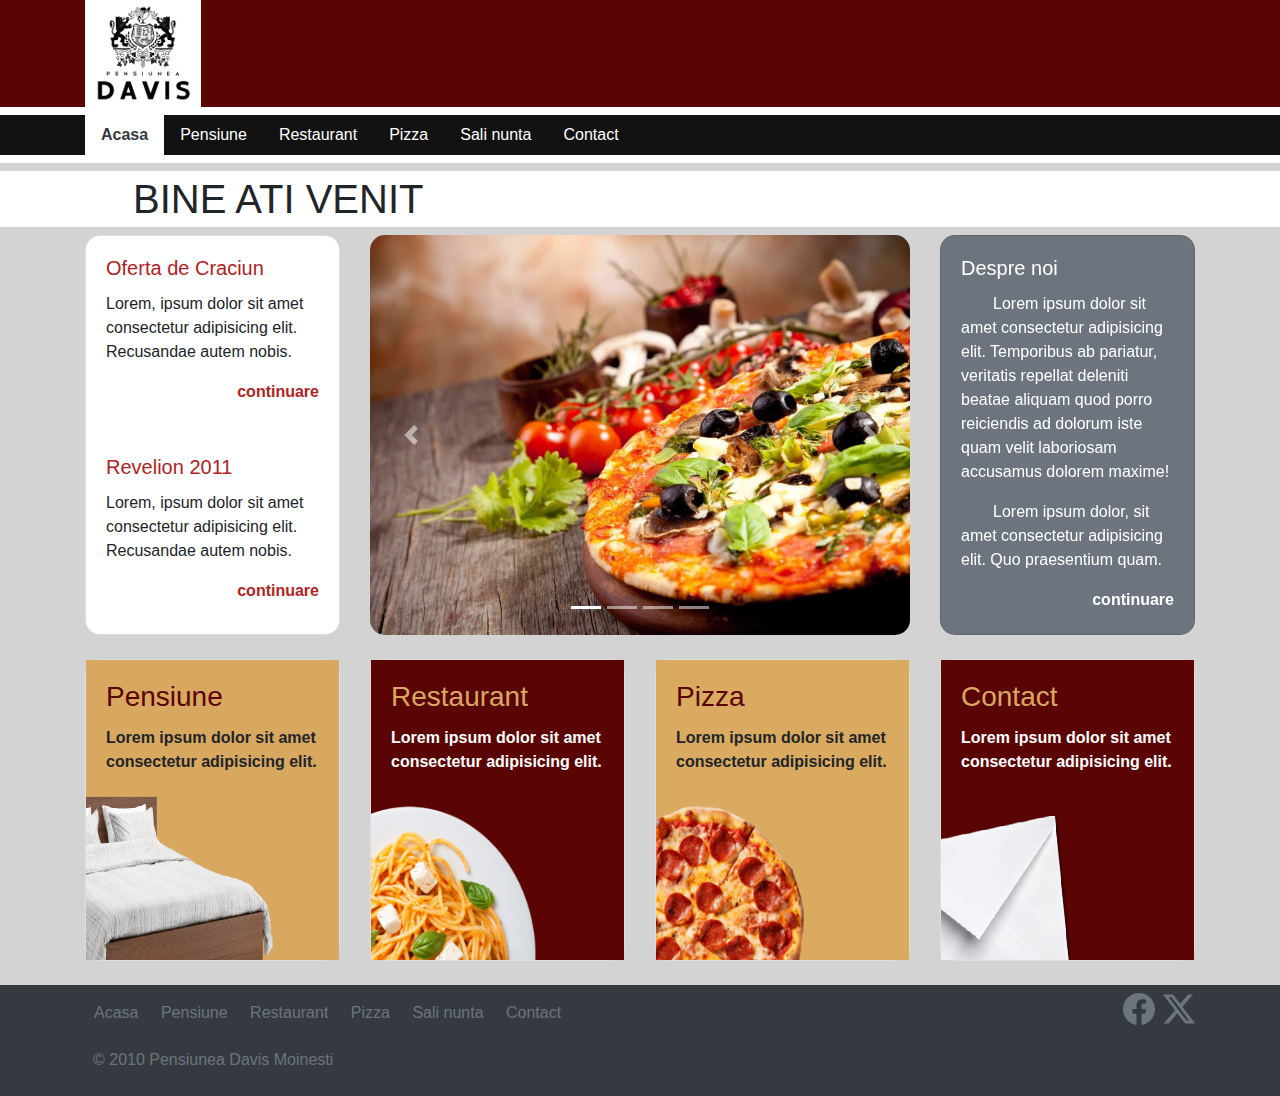
<file: index.html>
<!doctype html>
<html lang="en">
  <head>
    <meta charset="utf-8">
    <meta name="viewport" content="width=device-width, initial-scale=1, shrink-to-fit=no">
    <link rel="stylesheet" href="https://cdn.jsdelivr.net/npm/bootstrap@4.0.0/dist/css/bootstrap.min.css" integrity="sha384-Gn5384xqQ1aoWXA+058RXPxPg6fy4IWvTNh0E263XmFcJlSAwiGgFAW/dAiS6JXm" crossorigin="anonymous">
    <link rel="stylesheet" href="style.css">

    <title>Pensiunea Davis</title>
    <link rel="icon" type="image/png" href="images/pensiuneDavis.png">
  </head>
  <body>
    
    <!--IMG-->
    <div style="background-color: rgb(90, 4, 4);">
        <div class="container">
          <a href="index.html">
            <img src="images/pensiuneDavis.png" alt="Pensiunea Davis" class="img-fluid px-2 py-1 bg-white" style="width: 116px; height: 107px;">
          </a>
        </div>
    </div>
    
    <div class="pt-2 bg-white"></div>

    <!--NAVBAR-->
    <nav class="navbar navbar-expand-md navbar-dark py-0" style="background-color: rgba(0, 0, 0, 0.918);">
        <div class="container">
            <button class="navbar-toggler" type="button" data-toggle="collapse" data-target="#navbarNavAltMarkup" aria-controls="navbarNavAltMarkup" aria-expanded="false" aria-label="Toggle navigation">
            <span class="navbar-toggler-icon"></span>
            </button>
            <div class="collapse navbar-collapse" id="navbarNavAltMarkup">
            <div class="navbar-nav">
                <a class="nav-item nav-link active px-3 text-dark bg-white text-md-custom font-weight-bold" href="index.html">Acasa <span class="sr-only">(current)</span></a>
                <a class="nav-item nav-link text-white px-3" href="pensiune.html">Pensiune</a>
                <a class="nav-item nav-link text-white px-3" href="restaurant.html">Restaurant</a>
                <a class="nav-item nav-link text-white px-3" href="pizza.html">Pizza</a>
                <a class="nav-item nav-link text-white px-3" href="sali-nunta.html">Sali nunta</a>
                <a class="nav-item nav-link text-white px-3" href="contact.html">Contact</a>
            </div>
            </div>
        </div>
    </nav>

    <div class="pb-2 bg-white"></div>

    <div class="py-1"></div>

    <!--WELCOME-->
    <div class="bg-white">
      <div class="container">
        <h1 class="py-1 pl-5 font-weight-light">BINE ATI VENIT</h1>
      </div>
    </div>

    <!--MAIN-->
    <div class="container">

        <div class="row">
            
            <!--LEFT CARD-->
            <div class="col-sm-6 col-lg-3 order-lg-1 order-sm-1 mb-3">
                <div class="card h-100">
                    <div class="card-body">
                        <h5 class="card-title" style="color: firebrick;">Oferta de Craciun</h5>
                        <p class="card-text">Lorem, ipsum dolor sit amet consectetur adipisicing elit. Recusandae autem nobis.</p>
                        <a href="pensiune.html" class="card-link float-right font-weight-bold" style="color: firebrick;">continuare</a>
                    </div>
                    <div class="card-body">
                        <h5 class="card-title" style="color: firebrick;">Revelion 2011</h5>
                        <p class="card-text">Lorem, ipsum dolor sit amet consectetur adipisicing elit. Recusandae autem nobis.</p>
                        <a href="restaurant.html" class="card-link float-right font-weight-bold" style="color: firebrick;">continuare</a>
                    </div>
                </div>
            </div>

            <!--CAROUSEL-->
            <div class="col-sm-12 col-lg-6 order-lg-2 order-sm-3 mb-3">
                <div id="carouselExampleIndicators" class="carousel slide custom-carousel" data-ride="carousel">
                    <ol class="carousel-indicators">
                      <li data-target="#carouselExampleIndicators" data-slide-to="0" class="active"></li>
                      <li data-target="#carouselExampleIndicators" data-slide-to="1"></li>
                      <li data-target="#carouselExampleIndicators" data-slide-to="2"></li>
                      <li data-target="#carouselExampleIndicators" data-slide-to="3"></li>
                    </ol>
                    <div class="carousel-inner">
                      <div class="carousel-item active">
                        <img class="d-block w-100" src="images/galerie-pizza-1024x640.jpg" alt="First slide">
                      </div>
                      <div class="carousel-item">
                        <img class="d-block w-100" src="images/pat.jpg" alt="Second slide">
                      </div>
                      <div class="carousel-item">
                        <img class="d-block w-100" src="images/restaurant.jpg" alt="Third slide">
                      </div>
                      <div class="carousel-item">
                        <img class="d-block w-100" src="images/salon_nunta.jpg" alt="Fourth slide">
                      </div>
                    </div>
                    <a class="carousel-control-prev" href="#carouselExampleIndicators" role="button" data-slide="prev">
                      <span class="carousel-control-prev-icon" aria-hidden="true"></span>
                      <span class="sr-only">Previous</span>
                    </a>
                    <a class="carousel-control-next" href="#carouselExampleIndicators" role="button" data-slide="next">
                      <span class="carousel-control-next-icon" aria-hidden="true"></span>
                      <span class="sr-only">Next</span>
                    </a>
                  </div>
            </div>

            <!--RIGHT CARD-->
            <div class="col-sm-6 col-lg-3 order-lg-3 order-sm-2 mb-3">
                <div class="card bg-secondary h-100">
                    <div class="card-body">
                        <h5 class="card-title text-white">Despre noi</h5>
                        <p class="card-text text-white" style="text-indent: 2em;">Lorem ipsum dolor sit amet consectetur adipisicing elit. Temporibus ab pariatur, veritatis repellat deleniti beatae aliquam quod porro reiciendis ad dolorum iste quam velit laboriosam accusamus dolorem maxime!</p>
                        <p class="card-text text-white" style="text-indent: 2em;">Lorem ipsum dolor, sit amet consectetur adipisicing elit. Quo praesentium quam.</p>
                        <a href="contact.html" class="card-link text-white float-right font-weight-bold">continuare</a>
                    </div>
                </div>
            </div>
        </div>
    </div>

    <div class="py-1"></div>

    <!--MULTIPLE CARDS-->
    <div class="container">
        <div class="row">
            <div class="col-sm-6 col-lg-3 mb-3">
                <div class="card">
                    <img class="card-img rounded-0" src="images/images-cards/bed1.png" alt="" style="height: 300px;">
                        <div class="card-img-overlay">
                            <h3 class="card-title" style="color: rgb(90, 4, 4);">Pensiune</h3>
                            <p class="card-text font-600">Lorem ipsum dolor sit amet consectetur adipisicing elit.</p>
                        </div>
                </div>
            </div>

            <div class="col-sm-6 col-lg-3 mb-3">
                <div class="card">
                    <img class="card-img rounded-0" src="images/images-cards/pasta1.png" alt="" style="height: 300px;">
                        <div class="card-img-overlay">
                            <h3 class="card-title" style="color: rgb(216, 168, 96);">Restaurant</h3>
                            <p class="card-text text-white font-600">Lorem ipsum dolor sit amet consectetur adipisicing elit.</p>
                        </div>
                </div>
            </div>
            
            <div class="col-sm-6 col-lg-3 mb-3">
                <div class="card">
                    <img class="card-img rounded-0" src="images/images-cards/pizza1.png" alt="" style="height: 300px;">
                        <div class="card-img-overlay">
                            <h3 class="card-title" style="color: rgb(90, 4, 4);">Pizza</h3>
                            <p class="card-text font-600">Lorem ipsum dolor sit amet consectetur adipisicing elit.</p>
                        </div>
                </div>
            </div>

            <div class="col-sm-6 col-lg-3 mb-3">
                <div class="card">
                    <img class="card-img rounded-0" src="images/images-cards/envelope1.png" alt="" style="height: 300px;">
                        <div class="card-img-overlay">
                            <h3 class="card-title" style="color: rgb(216, 168, 96);">Contact</h3>
                            <p class="card-text text-white font-600">Lorem ipsum dolor sit amet consectetur adipisicing elit.</p>
                        </div>
                </div>
            </div>
        
        </div>
    </div>
    
    <div class="py-1"></div>

    <!--FOOTER-->
    <div class="bg-dark">
        <div class="container">
            <div class="row align-items-center">
                <div class="col-md-10">
                    <a class="btn btn-link text-secondary px-2" href="index.html" role="button">Acasa</a>
                    <a class="btn btn-link text-secondary px-2" href="pensiune.html" role="button">Pensiune</a>
                    <a class="btn btn-link text-secondary px-2" href="restaurant.html" role="button">Restaurant</a>
                    <a class="btn btn-link text-secondary px-2" href="pizza.html" role="button">Pizza</a>
                    <a class="btn btn-link text-secondary px-2" href="sali-nunta.html" role="button">Sali nunta</a>
                    <a class="btn btn-link text-secondary px-2" href="contact.html" role="button">Contact</a>
                </div>

                <div class="col-md-2 text-md-left text-lg-right">
                    <a href="https://www.facebook.com/PensiuneaDavis/" style="text-decoration: none;" target="_blank">
                        <svg xmlns="http://www.w3.org/2000/svg" width="32" height="32" class="img-fluid text-secondary py-1 m-1" fill="currentColor" class="bi bi-facebook" viewBox="0 0 16 16">
                            <path d="M16 8.049c0-4.446-3.582-8.05-8-8.05C3.58 0-.002 3.603-.002 8.05c0 4.017 2.926 7.347 6.75 7.951v-5.625h-2.03V8.05H6.75V6.275c0-2.017 1.195-3.131 3.022-3.131.876 0 1.791.157 1.791.157v1.98h-1.009c-.993 0-1.303.621-1.303 1.258v1.51h2.218l-.354 2.326H9.25V16c3.824-.604 6.75-3.934 6.75-7.951"/>
                        </svg>
                    </a>
                    <a href="https://twitter.com/" target="_blank">
                        <svg xmlns="http://www.w3.org/2000/svg" width="32" height="32" class="img-fluid text-secondary py-1 my-1" fill="currentColor" class="bi bi-twitter-x" viewBox="0 0 16 16">
                            <path d="M12.6.75h2.454l-5.36 6.142L16 15.25h-4.937l-3.867-5.07-4.425 5.07H.316l5.733-6.57L0 .75h5.063l3.495 4.633L12.601.75Zm-.86 13.028h1.36L4.323 2.145H2.865z"/>
                        </svg>
                    </a>
                </div>
            </div>

            <div class="row">
                <div class="col-12">
                    <p class="text-secondary p-2">&copy; 2010 Pensiunea Davis Moinesti</p>
                </div>
            </div>
        </div>
    </div>
            
    
    <script src="https://code.jquery.com/jquery-3.2.1.slim.min.js" integrity="sha384-KJ3o2DKtIkvYIK3UENzmM7KCkRr/rE9/Qpg6aAZGJwFDMVNA/GpGFF93hXpG5KkN" crossorigin="anonymous"></script>
    <script src="https://cdn.jsdelivr.net/npm/popper.js@1.12.9/dist/umd/popper.min.js" integrity="sha384-ApNbgh9B+Y1QKtv3Rn7W3mgPxhU9K/ScQsAP7hUibX39j7fakFPskvXusvfa0b4Q" crossorigin="anonymous"></script>
    <script src="https://cdn.jsdelivr.net/npm/bootstrap@4.0.0/dist/js/bootstrap.min.js" integrity="sha384-JZR6Spejh4U02d8jOt6vLEHfe/JQGiRRSQQxSfFWpi1MquVdAyjUar5+76PVCmYl" crossorigin="anonymous"></script>
  </body>
</html>
</file>
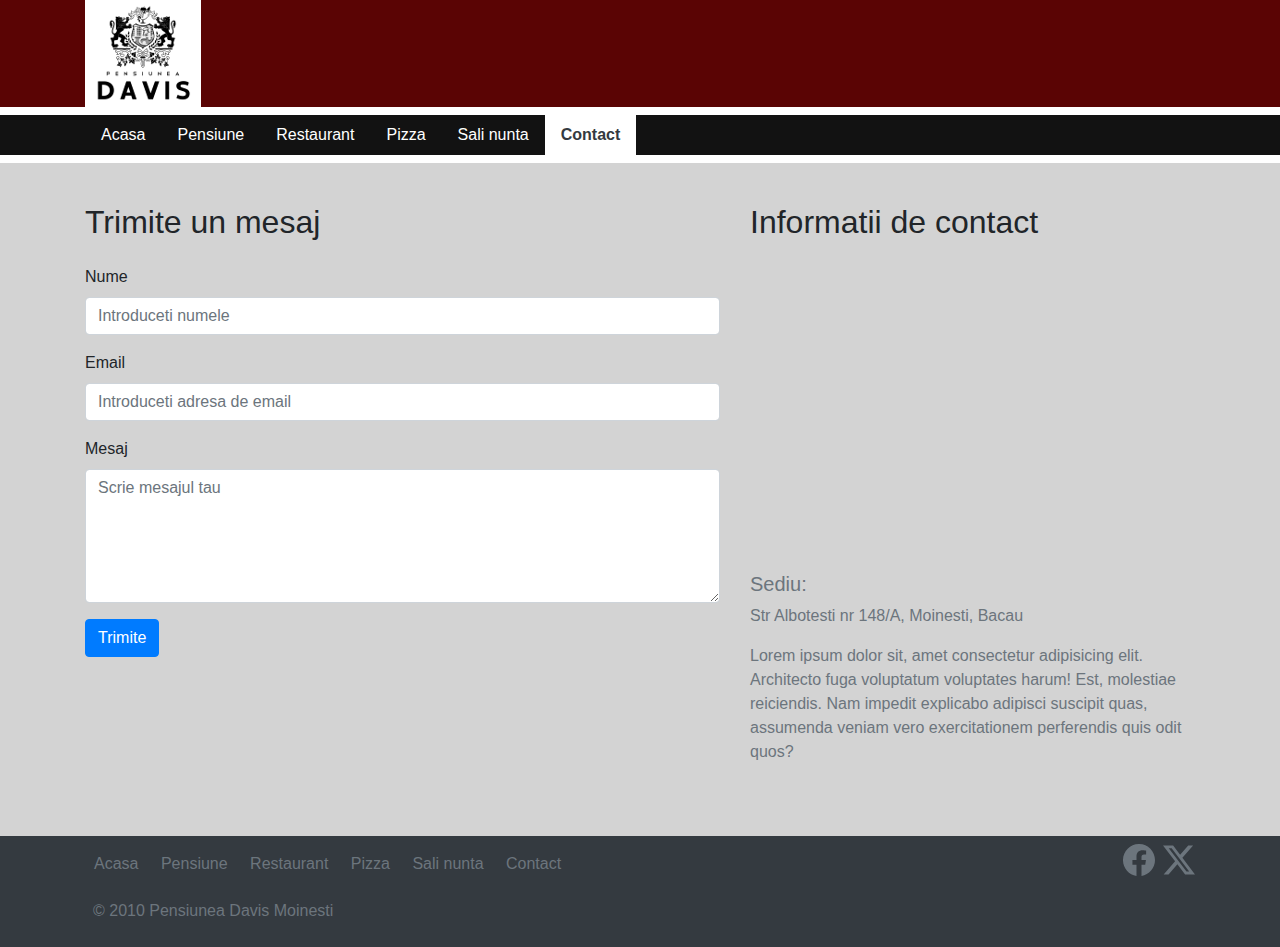
<file: contact.html>
<!doctype html>
<html lang="en">
  <head>
    <meta charset="utf-8">
    <meta name="viewport" content="width=device-width, initial-scale=1, shrink-to-fit=no">
    <link rel="stylesheet" href="https://cdn.jsdelivr.net/npm/bootstrap@4.0.0/dist/css/bootstrap.min.css" integrity="sha384-Gn5384xqQ1aoWXA+058RXPxPg6fy4IWvTNh0E263XmFcJlSAwiGgFAW/dAiS6JXm" crossorigin="anonymous">
    <link rel="stylesheet" href="style.css">

    <title>Pensiunea Davis</title>
    <link rel="icon" type="image/png" href="images/pensiuneDavis.png">
  </head>
  <body>
    
    <!--IMG-->
    <div style="background-color: rgb(90, 4, 4);">
        <div class="container">
          <a href="index.html">
            <img src="images/pensiuneDavis.png" alt="Pensiunea Davis" class="img-fluid px-2 py-1 bg-white" style="width: 116px; height: 107px;">
          </a>
        </div>
    </div>
    
   <div class="pt-2 bg-white"></div>

    <!--NAVBAR-->
    <nav class="navbar navbar-expand-md navbar-dark py-0" style="background-color: rgba(0, 0, 0, 0.918);">
        <div class="container">
            <button class="navbar-toggler" type="button" data-toggle="collapse" data-target="#navbarNavAltMarkup" aria-controls="navbarNavAltMarkup" aria-expanded="false" aria-label="Toggle navigation">
            <span class="navbar-toggler-icon"></span>
            </button>
            <div class="collapse navbar-collapse" id="navbarNavAltMarkup">
            <div class="navbar-nav">
                <a class="nav-item nav-link text-white px-3" href="index.html">Acasa</a>
                <a class="nav-item nav-link text-white px-3" href="pensiune.html">Pensiune</a>
                <a class="nav-item nav-link text-white px-3" href="restaurant.html">Restaurant</a>
                <a class="nav-item nav-link text-white px-3" href="pizza.html">Pizza</a>
                <a class="nav-item nav-link text-white px-3" href="sali-nunta.html">Sali nunta</a>
                <a class="nav-item nav-link active px-3 text-dark bg-white text-md-custom font-weight-bold" href="contact.html">Contact <span class="sr-only">(current)</span></a>
            </div>
            </div>
        </div>
    </nav>

    <div class="pb-2 bg-white"></div>

    <div class="py-2"></div>

    <div class="container">
        <div class="row">

            <div class="col-lg-7">
                <h2 class="my-4">Trimite un mesaj</h2>
                <form>
                    <div class="form-group">
                        <label for="name">Nume</label>
                        <input type="text" class="form-control" id="name" placeholder="Introduceti numele">
                    </div>

                    <div class="form-group">
                        <label for="email">Email</label>
                        <input type="email" class="form-control" id="email" placeholder="Introduceti adresa de email">
                    </div>

                    <div class="form-group">
                        <label for="message">Mesaj</label>
                        <textarea class="form-control" id="message" rows="5" placeholder="Scrie mesajul tau"></textarea>
                    </div>
                    <button type="submit" class="btn btn-primary">Trimite</button>
                </form>
            </div>

            <div class="col-lg-5">
                <h2 class="my-4">Informatii de contact</h2>
                <div class="wpb_map_wraper">
                    <iframe src="https://www.google.com/maps/embed?pb=!1m14!1m8!1m3!1d2747.1819748472753!2d26.505327!3d46.484709!3m2!1i1024!2i768!4f13.1!3m3!1m2!1s0x40b53e667920c431%3A0x6b7ba7dcfb754c56!2sDavis%20Guest%20House%20and%20Pizzeria!5e0!3m2!1sen!2sus!4v1744846976729!5m2!1sen!2sus" 
                    width="100%" height="300" style="border:0;" allowfullscreen="" loading="lazy" referrerpolicy="no-referrer-when-downgrade"></iframe>
                </div>
              
                <h5 class="text-secondary">Sediu:</h5>
                    <p class="text-secondary">
                        Str Albotesti nr 148/A, Moinesti, Bacau
                    </p>
                <p class="text-secondary">
                    Lorem ipsum dolor sit, amet consectetur adipisicing elit. Architecto fuga voluptatum 
                    voluptates harum! Est, molestiae reiciendis. Nam impedit explicabo adipisci suscipit quas, 
                    assumenda veniam vero exercitationem perferendis quis odit quos?
                </p>
            </div>

        </div>
    </div>
    
    <div class="pt-2 pb-5"></div>
    
    <!--FOOTER-->
    <div class="bg-dark">
        <div class="container">
            <div class="row align-items-center">
                <div class="col-md-10">
                    <a class="btn btn-link text-secondary px-2" href="index.html" role="button">Acasa</a>
                    <a class="btn btn-link text-secondary px-2" href="pensiune.html" role="button">Pensiune</a>
                    <a class="btn btn-link text-secondary px-2" href="restaurant.html" role="button">Restaurant</a>
                    <a class="btn btn-link text-secondary px-2" href="pizza.html" role="button">Pizza</a>
                    <a class="btn btn-link text-secondary px-2" href="sali-nunta.html" role="button">Sali nunta</a>
                    <a class="btn btn-link text-secondary px-2" href="contact.html" role="button">Contact</a>
                </div>

                <div class="col-md-2 text-md-left text-lg-right">
                    <a href="https://www.facebook.com/PensiuneaDavis/" style="text-decoration: none;" target="_blank">
                        <svg xmlns="http://www.w3.org/2000/svg" width="32" height="32" class="img-fluid text-secondary py-1 m-1" fill="currentColor" class="bi bi-facebook" viewBox="0 0 16 16">
                            <path d="M16 8.049c0-4.446-3.582-8.05-8-8.05C3.58 0-.002 3.603-.002 8.05c0 4.017 2.926 7.347 6.75 7.951v-5.625h-2.03V8.05H6.75V6.275c0-2.017 1.195-3.131 3.022-3.131.876 0 1.791.157 1.791.157v1.98h-1.009c-.993 0-1.303.621-1.303 1.258v1.51h2.218l-.354 2.326H9.25V16c3.824-.604 6.75-3.934 6.75-7.951"/>
                        </svg>
                    </a>
                    <a href="https://twitter.com/" target="_blank">
                        <svg xmlns="http://www.w3.org/2000/svg" width="32" height="32" class="img-fluid text-secondary py-1 my-1" fill="currentColor" class="bi bi-twitter-x" viewBox="0 0 16 16">
                            <path d="M12.6.75h2.454l-5.36 6.142L16 15.25h-4.937l-3.867-5.07-4.425 5.07H.316l5.733-6.57L0 .75h5.063l3.495 4.633L12.601.75Zm-.86 13.028h1.36L4.323 2.145H2.865z"/>
                        </svg>
                    </a>
                </div>
            </div>

            <div class="row">
                <div class="col-12">
                    <p class="text-secondary p-2">&copy; 2010 Pensiunea Davis Moinesti</p>
                </div>
            </div>
        </div>
    </div>
            
    
    <script src="https://code.jquery.com/jquery-3.2.1.slim.min.js" integrity="sha384-KJ3o2DKtIkvYIK3UENzmM7KCkRr/rE9/Qpg6aAZGJwFDMVNA/GpGFF93hXpG5KkN" crossorigin="anonymous"></script>
    <script src="https://cdn.jsdelivr.net/npm/popper.js@1.12.9/dist/umd/popper.min.js" integrity="sha384-ApNbgh9B+Y1QKtv3Rn7W3mgPxhU9K/ScQsAP7hUibX39j7fakFPskvXusvfa0b4Q" crossorigin="anonymous"></script>
    <script src="https://cdn.jsdelivr.net/npm/bootstrap@4.0.0/dist/js/bootstrap.min.js" integrity="sha384-JZR6Spejh4U02d8jOt6vLEHfe/JQGiRRSQQxSfFWpi1MquVdAyjUar5+76PVCmYl" crossorigin="anonymous"></script>
    <script src="script.js" defer></script>
  </body>
</html>
</file>
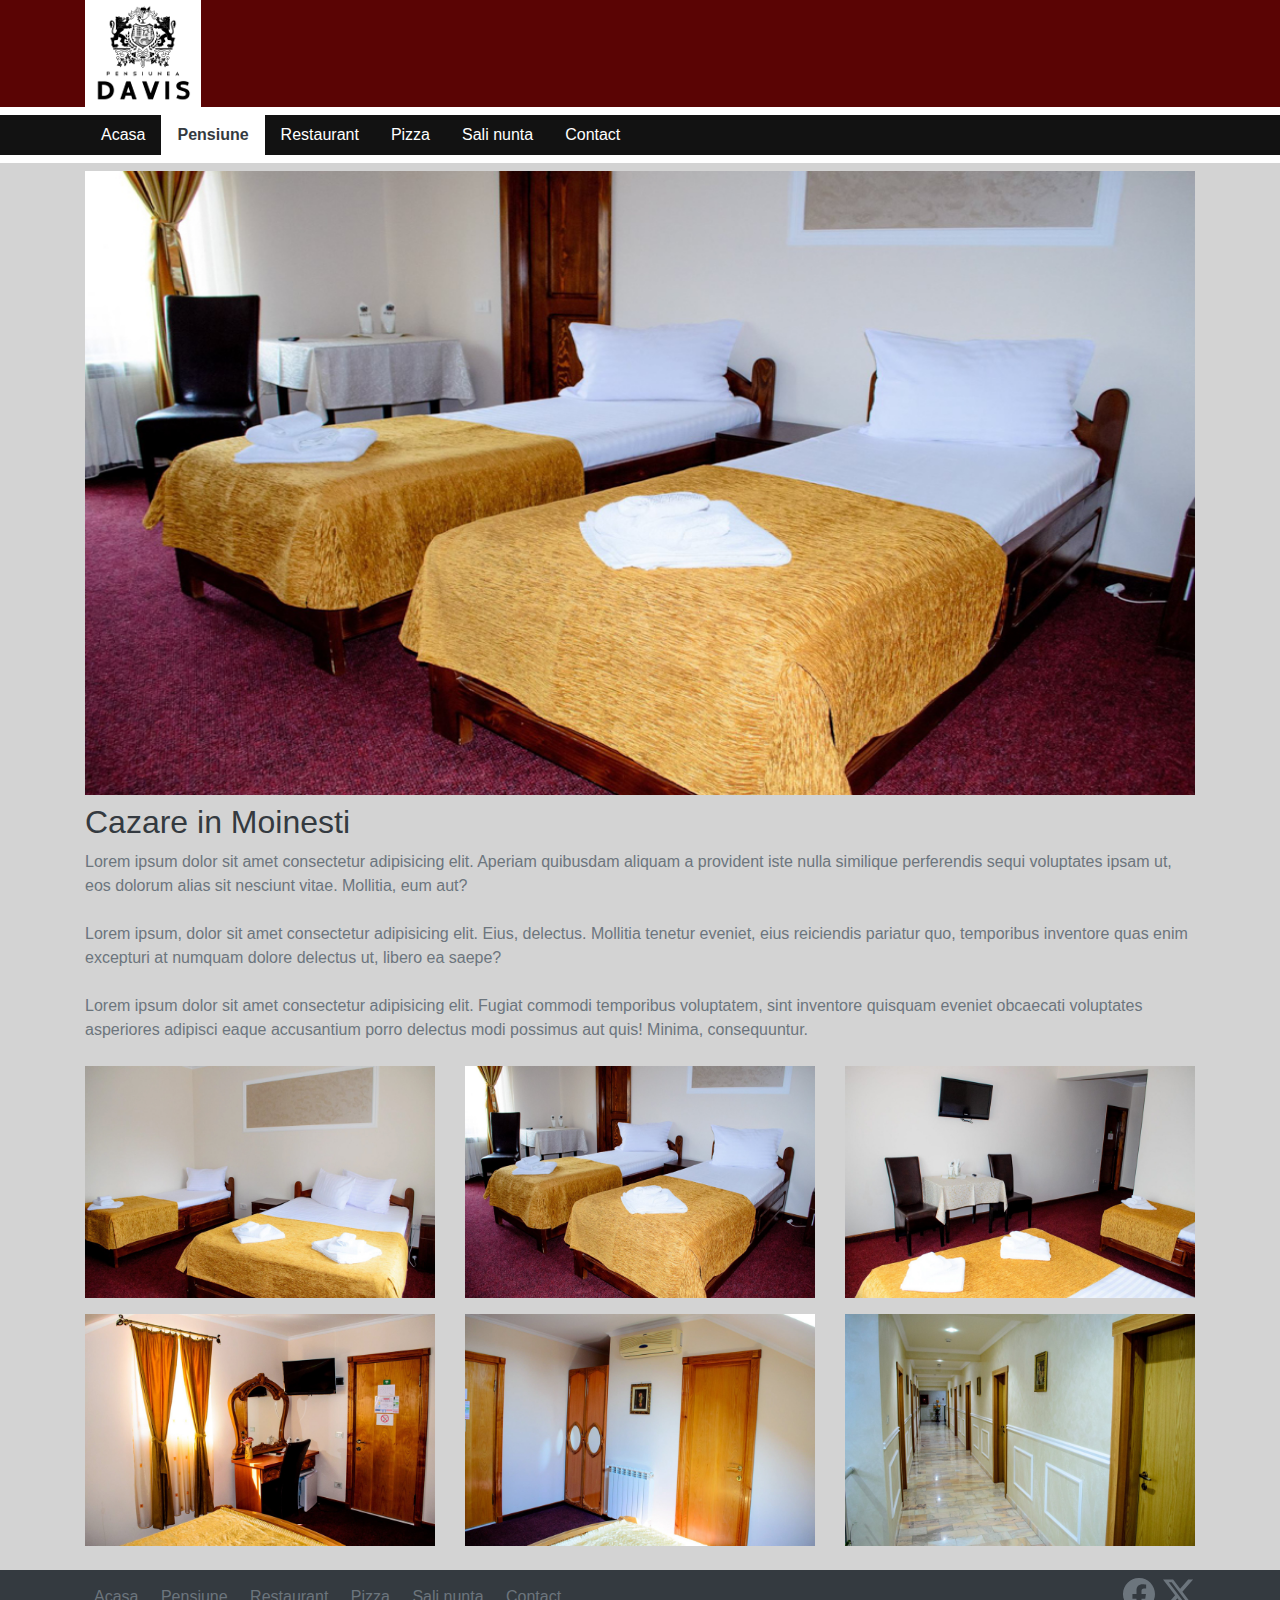
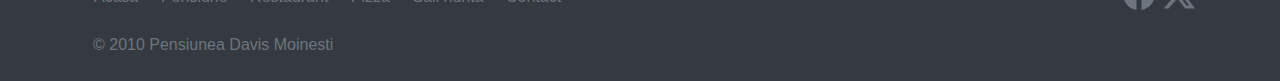
<file: pensiune.html>
<!doctype html>
<html lang="en">
  <head>
    <meta charset="utf-8">
    <meta name="viewport" content="width=device-width, initial-scale=1, shrink-to-fit=no">
    <link rel="stylesheet" href="https://cdn.jsdelivr.net/npm/bootstrap@4.0.0/dist/css/bootstrap.min.css" integrity="sha384-Gn5384xqQ1aoWXA+058RXPxPg6fy4IWvTNh0E263XmFcJlSAwiGgFAW/dAiS6JXm" crossorigin="anonymous">
    <link rel="stylesheet" href="style.css">

    <title>Pensiunea Davis</title>
    <link rel="icon" type="image/png" href="images/pensiuneDavis.png">
  </head>
  <body>
    
    <!--IMG-->
    <div style="background-color: rgb(90, 4, 4);">
        <div class="container">
          <a href="index.html">
            <img src="images/pensiuneDavis.png" alt="Pensiunea Davis" class="img-fluid px-2 py-1 bg-white" style="width: 116px; height: 107px;">
          </a>
        </div>
    </div>
    
    <div class="pt-2 bg-white"></div>

    <!--NAVBAR-->
    <nav class="navbar navbar-expand-md navbar-dark py-0" style="background-color: rgba(0, 0, 0, 0.918);">
        <div class="container">
            <button class="navbar-toggler" type="button" data-toggle="collapse" data-target="#navbarNavAltMarkup" aria-controls="navbarNavAltMarkup" aria-expanded="false" aria-label="Toggle navigation">
            <span class="navbar-toggler-icon"></span>
            </button>
            <div class="collapse navbar-collapse" id="navbarNavAltMarkup">
            <div class="navbar-nav">
                <a class="nav-item nav-link text-white px-3" href="index.html">Acasa</a>
                <a class="nav-item nav-link active px-3 text-dark bg-white text-md-custom font-weight-bold" href="pensiune.html">Pensiune <span class="sr-only">(current)</span></a>
                <a class="nav-item nav-link text-white px-3" href="restaurant.html">Restaurant</a>
                <a class="nav-item nav-link text-white px-3" href="pizza.html">Pizza</a>
                <a class="nav-item nav-link text-white px-3" href="sali-nunta.html">Sali nunta</a>
                <a class="nav-item nav-link text-white px-3" href="contact.html">Contact</a>
            </div>
            </div>
        </div>
    </nav>

    <div class="pb-2 bg-white"></div>

    <div class="py-1"></div>

    <!--MAIN-->
    <div class="container">
        <div class="embed-responsive embed-responsive-16by9">
            <img src="images/pat.jpg" alt="" class="img-fluid w-100 embed-responsive-item">
        </div>

        <h2 class="text-dark mt-2">Cazare in Moinesti</h2>
          <p class="text-secondary mb-4">Lorem ipsum dolor sit amet consectetur adipisicing elit. 
            Aperiam quibusdam aliquam a provident iste nulla similique perferendis sequi voluptates 
            ipsam ut, eos dolorum alias sit nesciunt vitae. Mollitia, eum aut?<br><br>

            Lorem ipsum, dolor sit amet consectetur adipisicing elit. Eius, delectus. Mollitia tenetur 
            eveniet, eius reiciendis pariatur quo, temporibus inventore quas enim excepturi at numquam 
            dolore delectus ut, libero ea saepe?<br><br>

            Lorem ipsum dolor sit amet consectetur adipisicing elit. Fugiat commodi temporibus voluptatem,
             sint inventore quisquam eveniet obcaecati voluptates asperiores adipisci eaque accusantium 
             porro delectus modi possimus aut quis! Minima, consequuntur.
          </p>
    </div>
    
    <!--GALERIE-->
    <div class="container">
        <div class="row">
            <div class="col-sm-6 col-lg-4 mb-3">
                <a href="#" class="image-link" data-toggle="modal" data-target="#imageModal" data-slide-to="0">
                    <img src="images-pensiune/img1.jpg" alt="Imagine 1" class="img-fluid">
                </a>
            </div>
            <div class="col-sm-6 col-lg-4 mb-3">
                <a href="#" class="image-link" data-toggle="modal" data-target="#imageModal" data-slide-to="1">
                    <img src="images-pensiune/img2.jpg" alt="Imagine 2" class="img-fluid">
                </a>
            </div>
            <div class="col-sm-6 col-lg-4 mb-3">
                <a href="#" class="image-link" data-toggle="modal" data-target="#imageModal" data-slide-to="2">
                    <img src="images-pensiune/img3.jpg" alt="Imagine 3" class="img-fluid">
                </a>
            </div>
            <div class="col-sm-6 col-lg-4 mb-3">
                <a href="#" class="image-link" data-toggle="modal" data-target="#imageModal" data-slide-to="3">
                    <img src="images-pensiune/img4.jpg" alt="Imagine 4" class="img-fluid">
                </a>
            </div>
            <div class="col-sm-6 col-lg-4 mb-3">
                <a href="#" class="image-link" data-toggle="modal" data-target="#imageModal" data-slide-to="4">
                    <img src="images-pensiune/img5.jpg" alt="Imagine 5" class="img-fluid">
                </a>
            </div>
            <div class="col-sm-6 col-lg-4 mb-3">
                <a href="#" class="image-link" data-toggle="modal" data-target="#imageModal" data-slide-to="5">
                    <img src="images-pensiune/img6.jpg" alt="Imagine 6" class="img-fluid">
                </a>
            </div>
        </div>
    </div>

    <div class="modal fade" id="imageModal" tabindex="-1" role="dialog" aria-labelledby="imageModalLabel" aria-hidden="true">
        <div class="modal-dialog modal-lg" role="document">
            <div class="modal-content">
            <div class="modal-header">
                <h5 class="modal-title" id="imageModalLabel">Galerie Pensiune</h5>
                    <button type="button" class="close" data-dismiss="modal" aria-label="Close">
                        <span aria-hidden="true">&times;</span>
                    </button>
            </div>
            <div class="modal-body">
                <div id="carouselExample" class="carousel slide" data-ride="carousel">
                    <div class="carousel-inner">
                        <div class="carousel-item active">
                            <img src="images-pensiune/img1.jpg" class="d-block w-100" alt="Imagine 1">
                        </div>
                        <div class="carousel-item">
                            <img src="images-pensiune/img2.jpg" class="d-block w-100" alt="Imagine 2">
                        </div>
                        <div class="carousel-item">
                            <img src="images-pensiune/img3.jpg" class="d-block w-100" alt="Imagine 3">
                        </div>
                        <div class="carousel-item">
                            <img src="images-pensiune/img4.jpg" class="d-block w-100" alt="Imagine 4">
                        </div>
                        <div class="carousel-item">
                            <img src="images-pensiune/img5.jpg" class="d-block w-100" alt="Imagine 5">
                        </div>
                        <div class="carousel-item">
                            <img src="images-pensiune/img6.jpg" class="d-block w-100" alt="Imagine 6">
                        </div>
                    </div>

                    <a class="carousel-control-prev" href="#carouselExample" role="button" data-slide="prev">
                        <span class="carousel-control-prev-icon" aria-hidden="true"></span>
                        <span class="sr-only">Previous</span>
                    </a>
                    <a class="carousel-control-next" href="#carouselExample" role="button" data-slide="next">
                        <span class="carousel-control-next-icon" aria-hidden="true"></span>
                        <span class="sr-only">Next</span>
                    </a>
                </div>
            </div>
            </div>
        </div>
    </div>

    <div class="py-1"></div>

    <!--FOOTER-->
    <div class="bg-dark">
        <div class="container">
            <div class="row align-items-center">
                <div class="col-md-10">
                    <a class="btn btn-link text-secondary px-2" href="index.html" role="button">Acasa</a>
                    <a class="btn btn-link text-secondary px-2" href="pensiune.html" role="button">Pensiune</a>
                    <a class="btn btn-link text-secondary px-2" href="restaurant.html" role="button">Restaurant</a>
                    <a class="btn btn-link text-secondary px-2" href="pizza.html" role="button">Pizza</a>
                    <a class="btn btn-link text-secondary px-2" href="sali-nunta.html" role="button">Sali nunta</a>
                    <a class="btn btn-link text-secondary px-2" href="contact.html" role="button">Contact</a>
                </div>

                <div class="col-md-2 text-md-left text-lg-right">
                    <a href="https://www.facebook.com/PensiuneaDavis/" style="text-decoration: none;" target="_blank">
                        <svg xmlns="http://www.w3.org/2000/svg" width="32" height="32" class="img-fluid text-secondary py-1 m-1" fill="currentColor" class="bi bi-facebook" viewBox="0 0 16 16">
                            <path d="M16 8.049c0-4.446-3.582-8.05-8-8.05C3.58 0-.002 3.603-.002 8.05c0 4.017 2.926 7.347 6.75 7.951v-5.625h-2.03V8.05H6.75V6.275c0-2.017 1.195-3.131 3.022-3.131.876 0 1.791.157 1.791.157v1.98h-1.009c-.993 0-1.303.621-1.303 1.258v1.51h2.218l-.354 2.326H9.25V16c3.824-.604 6.75-3.934 6.75-7.951"/>
                        </svg>
                    </a>
                    <a href="https://twitter.com/" target="_blank">
                        <svg xmlns="http://www.w3.org/2000/svg" width="32" height="32" class="img-fluid text-secondary py-1 my-1" fill="currentColor" class="bi bi-twitter-x" viewBox="0 0 16 16">
                            <path d="M12.6.75h2.454l-5.36 6.142L16 15.25h-4.937l-3.867-5.07-4.425 5.07H.316l5.733-6.57L0 .75h5.063l3.495 4.633L12.601.75Zm-.86 13.028h1.36L4.323 2.145H2.865z"/>
                        </svg>
                    </a>
                </div>
            </div>

            <div class="row">
                <div class="col-12">
                    <p class="text-secondary p-2">&copy; 2010 Pensiunea Davis Moinesti</p>
                </div>
            </div>
        </div>
    </div>
            
    <script src="https://code.jquery.com/jquery-3.2.1.slim.min.js" integrity="sha384-KJ3o2DKtIkvYIK3UENzmM7KCkRr/rE9/Qpg6aAZGJwFDMVNA/GpGFF93hXpG5KkN" crossorigin="anonymous"></script>
    <script src="https://cdn.jsdelivr.net/npm/popper.js@1.12.9/dist/umd/popper.min.js" integrity="sha384-ApNbgh9B+Y1QKtv3Rn7W3mgPxhU9K/ScQsAP7hUibX39j7fakFPskvXusvfa0b4Q" crossorigin="anonymous"></script>
    <script src="https://cdn.jsdelivr.net/npm/bootstrap@4.0.0/dist/js/bootstrap.min.js" integrity="sha384-JZR6Spejh4U02d8jOt6vLEHfe/JQGiRRSQQxSfFWpi1MquVdAyjUar5+76PVCmYl" crossorigin="anonymous"></script>
    <script src="script.js" defer></script>
  </body>
</html>
</file>
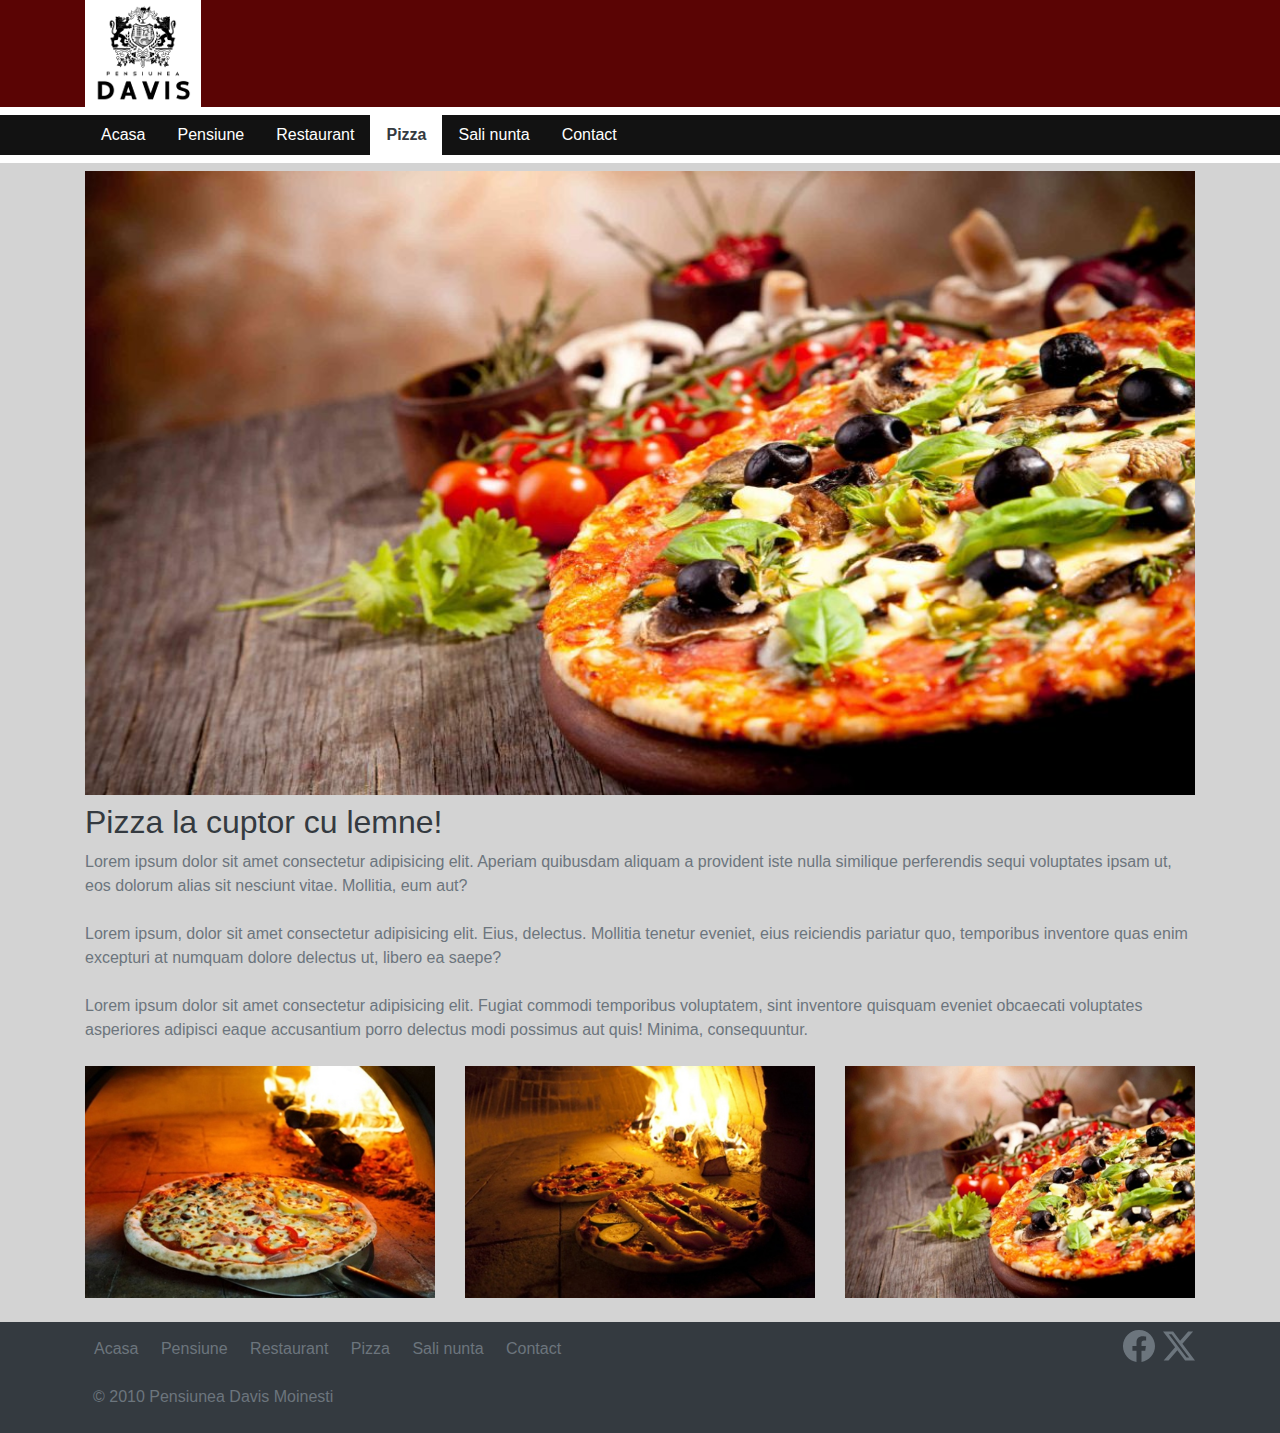
<file: pizza.html>
<!doctype html>
<html lang="en">
  <head>
    <meta charset="utf-8">
    <meta name="viewport" content="width=device-width, initial-scale=1, shrink-to-fit=no">
    <link rel="stylesheet" href="https://cdn.jsdelivr.net/npm/bootstrap@4.0.0/dist/css/bootstrap.min.css" integrity="sha384-Gn5384xqQ1aoWXA+058RXPxPg6fy4IWvTNh0E263XmFcJlSAwiGgFAW/dAiS6JXm" crossorigin="anonymous">
    <link rel="stylesheet" href="style.css">

    <title>Pensiunea Davis</title>
    <link rel="icon" type="image/png" href="images/pensiuneDavis.png">
  </head>
  <body>
    
    <!--IMG-->
    <div style="background-color: rgb(90, 4, 4);">
        <div class="container">
          <a href="index.html">
            <img src="images/pensiuneDavis.png" alt="Pensiunea Davis" class="img-fluid px-2 py-1 bg-white" style="width: 116px; height: 107px;">
          </a>
        </div>
    </div>
    
    <div class="pt-2 bg-white"></div>

    <!--NAVBAR-->
    <nav class="navbar navbar-expand-md navbar-dark py-0" style="background-color: rgba(0, 0, 0, 0.918);">
        <div class="container">
            <button class="navbar-toggler" type="button" data-toggle="collapse" data-target="#navbarNavAltMarkup" aria-controls="navbarNavAltMarkup" aria-expanded="false" aria-label="Toggle navigation">
            <span class="navbar-toggler-icon"></span>
            </button>
            <div class="collapse navbar-collapse" id="navbarNavAltMarkup">
            <div class="navbar-nav">
                <a class="nav-item nav-link text-white px-3" href="index.html">Acasa</a>
                <a class="nav-item nav-link text-white px-3" href="pensiune.html">Pensiune</a>
                <a class="nav-item nav-link text-white px-3" href="restaurant.html">Restaurant</a>
                <a class="nav-item nav-link active px-3 text-dark bg-white text-md-custom font-weight-bold" href="pizza.html">Pizza <span class="sr-only">(current)</span></a>
                <a class="nav-item nav-link text-white px-3" href="sali-nunta.html">Sali nunta</a>
                <a class="nav-item nav-link text-white px-3" href="contact.html">Contact</a>
            </div>
            </div>
        </div>
    </nav>

    <div class="pb-2 bg-white"></div>

    <div class="py-1"></div>

    <!--MAIN-->
    <div class="container">
        <div class="embed-responsive embed-responsive-16by9">
            <img src="images/galerie-pizza-1024x640.jpg" alt="" class="img-fluid w-100 embed-responsive-item">
        </div>

        <h2 class="text-dark mt-2">Pizza la cuptor cu lemne!</h2>
          <p class="text-secondary mb-4">Lorem ipsum dolor sit amet consectetur adipisicing elit. 
            Aperiam quibusdam aliquam a provident iste nulla similique perferendis sequi voluptates 
            ipsam ut, eos dolorum alias sit nesciunt vitae. Mollitia, eum aut?<br><br>

            Lorem ipsum, dolor sit amet consectetur adipisicing elit. Eius, delectus. Mollitia tenetur 
            eveniet, eius reiciendis pariatur quo, temporibus inventore quas enim excepturi at numquam 
            dolore delectus ut, libero ea saepe?<br><br>

            Lorem ipsum dolor sit amet consectetur adipisicing elit. Fugiat commodi temporibus voluptatem,
             sint inventore quisquam eveniet obcaecati voluptates asperiores adipisci eaque accusantium 
             porro delectus modi possimus aut quis! Minima, consequuntur.
          </p>
    </div>
    
    <!--GALERIE-->
    <div class="container">
        <div class="row">
            <div class="col-sm-12 col-lg-4 mb-3">
                <a href="#" class="image-link-pizza" data-toggle="modal" data-target="#imageModalPZ" data-slide-to="0">
                    <img src="images-pizza/pizza1.jpg" alt="Imagine 1" class="img-fluid">
                </a>
            </div>
            <div class="col-sm-12 col-lg-4 mb-3">
                <a href="#" class="image-link-pizza" data-toggle="modal" data-target="#imageModalPZ" data-slide-to="1">
                    <img src="images-pizza/pizza2.jpg" alt="Imagine 2" class="img-fluid">
                </a>
            </div>
            <div class="col-sm-12 col-lg-4 mb-3">
                <a href="#" class="image-link-pizza" data-toggle="modal" data-target="#imageModalPZ" data-slide-to="2">
                    <img src="images-pizza/pizza3.jpg" alt="Imagine 3" class="img-fluid">
                </a>
            </div>
        </div>
    </div>

    <div class="modal fade" id="imageModalPZ" tabindex="-1" role="dialog" aria-labelledby="imageModalLabel" aria-hidden="true">
        <div class="modal-dialog modal-lg" role="document">
            <div class="modal-content">
            <div class="modal-header">
                <h5 class="modal-title" id="imageModalLabel">Galerie Pizza</h5>
                    <button type="button" class="close" data-dismiss="modal" aria-label="Close">
                        <span aria-hidden="true">&times;</span>
                    </button>
            </div>
            <div class="modal-body">
                <div id="carouselExample" class="carousel slide" data-ride="carousel">
                    <div class="carousel-inner">
                        <div class="carousel-item active">
                            <img src="images-pizza/pizza1.jpg" class="d-block w-100" alt="Imagine 1">
                        </div>
                        <div class="carousel-item">
                            <img src="images-pizza/pizza2.jpg" class="d-block w-100" alt="Imagine 2">
                        </div>
                        <div class="carousel-item">
                            <img src="images-pizza/pizza3.jpg" class="d-block w-100" alt="Imagine 3">
                        </div>
                    </div>

                    <a class="carousel-control-prev" href="#carouselExample" role="button" data-slide="prev">
                        <span class="carousel-control-prev-icon" aria-hidden="true"></span>
                        <span class="sr-only">Previous</span>
                    </a>
                    <a class="carousel-control-next" href="#carouselExample" role="button" data-slide="next">
                        <span class="carousel-control-next-icon" aria-hidden="true"></span>
                        <span class="sr-only">Next</span>
                    </a>
                </div>
            </div>
            </div>
        </div>
    </div>

    <div class="py-1"></div>
    
    <!--FOOTER-->
    <div class="bg-dark">
        <div class="container">
            <div class="row align-items-center">
                <div class="col-md-10">
                    <a class="btn btn-link text-secondary px-2" href="index.html" role="button">Acasa</a>
                    <a class="btn btn-link text-secondary px-2" href="pensiune.html" role="button">Pensiune</a>
                    <a class="btn btn-link text-secondary px-2" href="restaurant.html" role="button">Restaurant</a>
                    <a class="btn btn-link text-secondary px-2" href="pizza.html" role="button">Pizza</a>
                    <a class="btn btn-link text-secondary px-2" href="sali-nunta.html" role="button">Sali nunta</a>
                    <a class="btn btn-link text-secondary px-2" href="contact.html" role="button">Contact</a>
                </div>

                <div class="col-md-2 text-md-left text-lg-right">
                    <a href="https://www.facebook.com/PensiuneaDavis/" style="text-decoration: none;" target="_blank">
                        <svg xmlns="http://www.w3.org/2000/svg" width="32" height="32" class="img-fluid text-secondary py-1 m-1" fill="currentColor" class="bi bi-facebook" viewBox="0 0 16 16">
                            <path d="M16 8.049c0-4.446-3.582-8.05-8-8.05C3.58 0-.002 3.603-.002 8.05c0 4.017 2.926 7.347 6.75 7.951v-5.625h-2.03V8.05H6.75V6.275c0-2.017 1.195-3.131 3.022-3.131.876 0 1.791.157 1.791.157v1.98h-1.009c-.993 0-1.303.621-1.303 1.258v1.51h2.218l-.354 2.326H9.25V16c3.824-.604 6.75-3.934 6.75-7.951"/>
                        </svg>
                    </a>
                    <a href="https://twitter.com/" target="_blank">
                        <svg xmlns="http://www.w3.org/2000/svg" width="32" height="32" class="img-fluid text-secondary py-1 my-1" fill="currentColor" class="bi bi-twitter-x" viewBox="0 0 16 16">
                            <path d="M12.6.75h2.454l-5.36 6.142L16 15.25h-4.937l-3.867-5.07-4.425 5.07H.316l5.733-6.57L0 .75h5.063l3.495 4.633L12.601.75Zm-.86 13.028h1.36L4.323 2.145H2.865z"/>
                        </svg>
                    </a>
                </div>
            </div>

            <div class="row">
                <div class="col-12">
                    <p class="text-secondary p-2">&copy; 2010 Pensiunea Davis Moinesti</p>
                </div>
            </div>
        </div>
    </div>
            
    
    <script src="https://code.jquery.com/jquery-3.2.1.slim.min.js" integrity="sha384-KJ3o2DKtIkvYIK3UENzmM7KCkRr/rE9/Qpg6aAZGJwFDMVNA/GpGFF93hXpG5KkN" crossorigin="anonymous"></script>
    <script src="https://cdn.jsdelivr.net/npm/popper.js@1.12.9/dist/umd/popper.min.js" integrity="sha384-ApNbgh9B+Y1QKtv3Rn7W3mgPxhU9K/ScQsAP7hUibX39j7fakFPskvXusvfa0b4Q" crossorigin="anonymous"></script>
    <script src="https://cdn.jsdelivr.net/npm/bootstrap@4.0.0/dist/js/bootstrap.min.js" integrity="sha384-JZR6Spejh4U02d8jOt6vLEHfe/JQGiRRSQQxSfFWpi1MquVdAyjUar5+76PVCmYl" crossorigin="anonymous"></script>
    <script src="script.js" defer></script>
  </body>
</html>
</file>
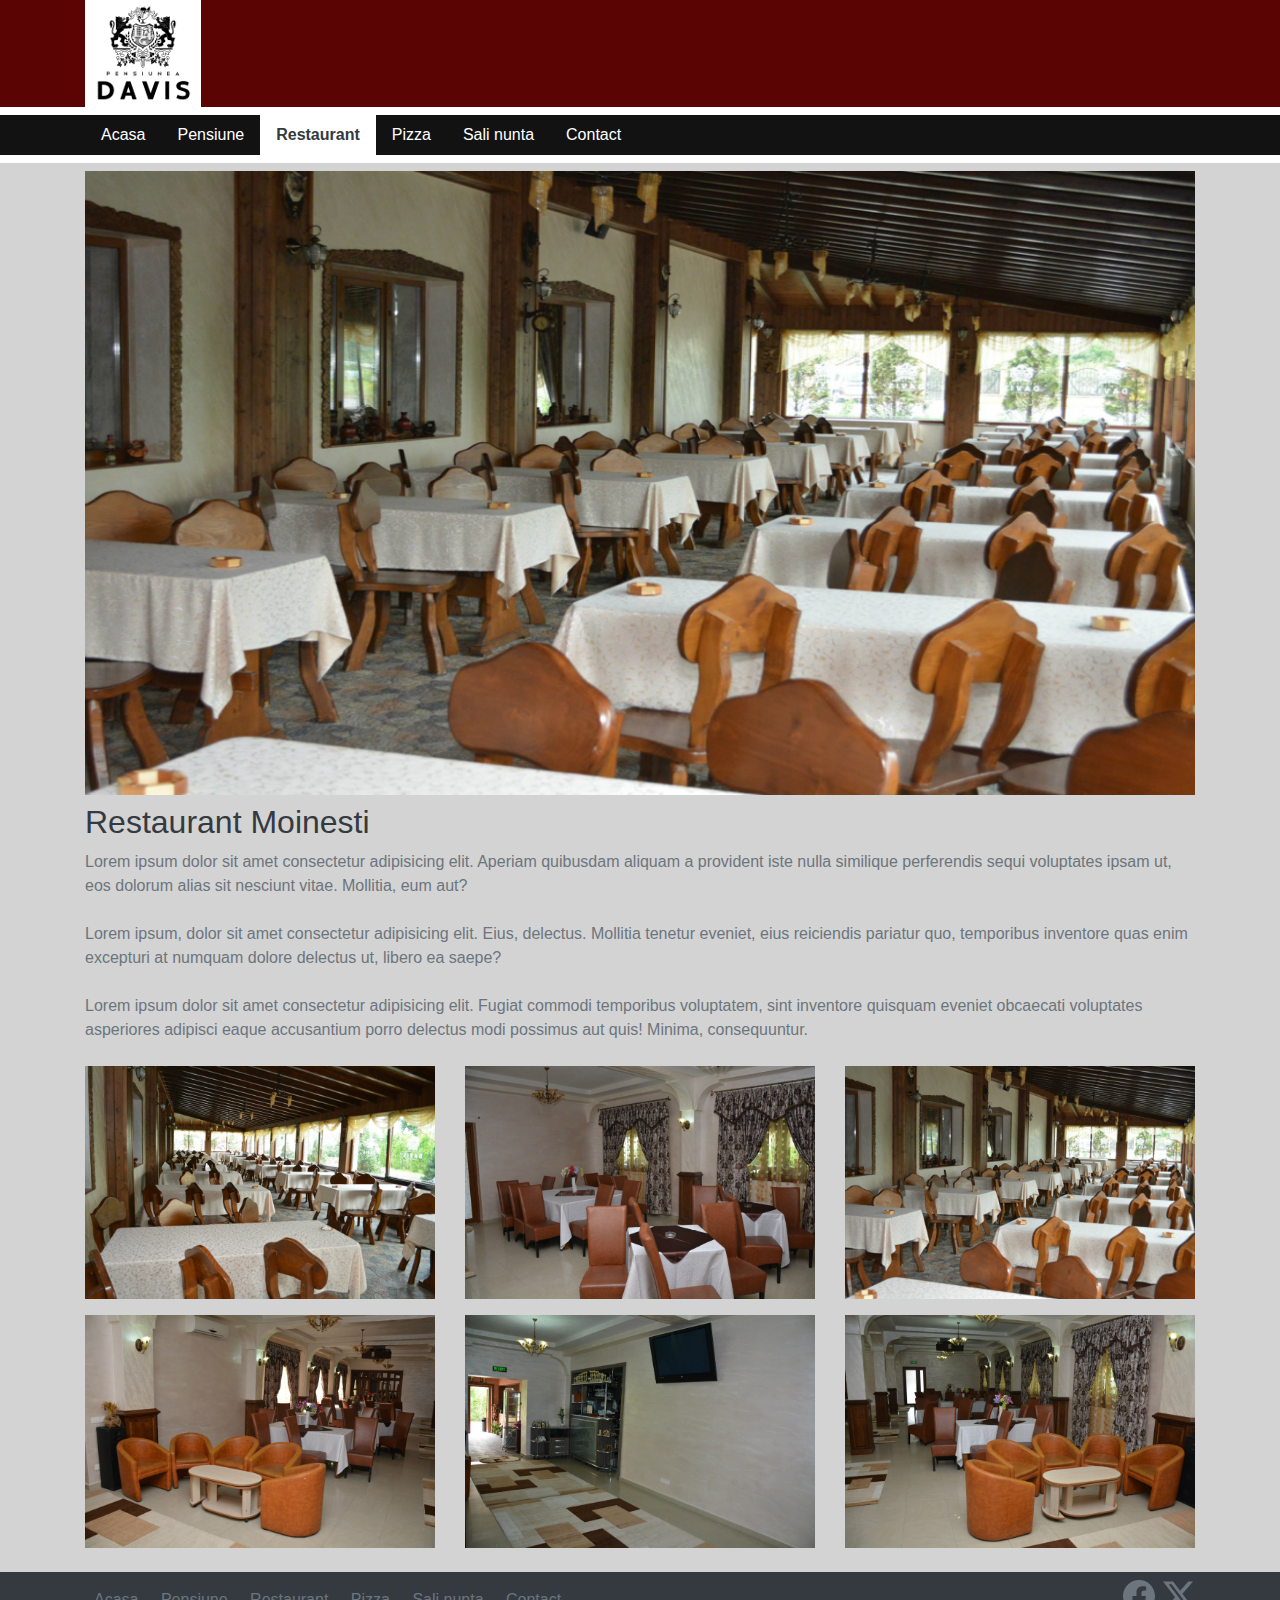
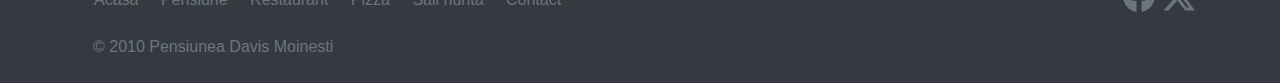
<file: restaurant.html>
<!doctype html>
<html lang="en">
  <head>
    <meta charset="utf-8">
    <meta name="viewport" content="width=device-width, initial-scale=1, shrink-to-fit=no">
    <link rel="stylesheet" href="https://cdn.jsdelivr.net/npm/bootstrap@4.0.0/dist/css/bootstrap.min.css" integrity="sha384-Gn5384xqQ1aoWXA+058RXPxPg6fy4IWvTNh0E263XmFcJlSAwiGgFAW/dAiS6JXm" crossorigin="anonymous">
    <link rel="stylesheet" href="style.css">

    <title>Pensiunea Davis</title>
    <link rel="icon" type="image/png" href="images/pensiuneDavis.png">
  </head>
  <body>
    
    <!--IMG-->
    <div style="background-color: rgb(90, 4, 4);">
        <div class="container">
          <a href="index.html">
            <img src="images/pensiuneDavis.png" alt="Pensiunea Davis" class="img-fluid px-2 py-1 bg-white" style="width: 116px; height: 107px;">
          </a>
        </div>
    </div>
    
    <div class="pt-2 bg-white"></div>

    <!--NAVBAR-->
    <nav class="navbar navbar-expand-md navbar-dark py-0" style="background-color: rgba(0, 0, 0, 0.918);">
        <div class="container">
            <button class="navbar-toggler" type="button" data-toggle="collapse" data-target="#navbarNavAltMarkup" aria-controls="navbarNavAltMarkup" aria-expanded="false" aria-label="Toggle navigation">
            <span class="navbar-toggler-icon"></span>
            </button>
            <div class="collapse navbar-collapse" id="navbarNavAltMarkup">
            <div class="navbar-nav">
                <a class="nav-item nav-link text-white px-3" href="index.html">Acasa</a>
                <a class="nav-item nav-link text-white px-3" href="pensiune.html">Pensiune</a>
                <a class="nav-item nav-link active px-3 text-dark bg-white text-md-custom font-weight-bold" href="restaurant.html">Restaurant <span class="sr-only">(current)</span></a>
                <a class="nav-item nav-link text-white px-3" href="pizza.html">Pizza</a>
                <a class="nav-item nav-link text-white px-3" href="sali-nunta.html">Sali nunta</a>
                <a class="nav-item nav-link text-white px-3" href="contact.html">Contact</a>
            </div>
            </div>
        </div>
    </nav>

    <div class="pb-2 bg-white"></div>

    <div class="py-1"></div>

    <!--MAIN-->
    <div class="container">
        <div class="embed-responsive embed-responsive-16by9">
            <img src="images/restaurant.jpg" alt="" class="img-fluid w-100 embed-responsive-item">
        </div>

        <h2 class="text-dark mt-2">Restaurant Moinesti</h2>
          <p class="text-secondary mb-4">Lorem ipsum dolor sit amet consectetur adipisicing elit. 
            Aperiam quibusdam aliquam a provident iste nulla similique perferendis sequi voluptates 
            ipsam ut, eos dolorum alias sit nesciunt vitae. Mollitia, eum aut?<br><br>

            Lorem ipsum, dolor sit amet consectetur adipisicing elit. Eius, delectus. Mollitia tenetur 
            eveniet, eius reiciendis pariatur quo, temporibus inventore quas enim excepturi at numquam 
            dolore delectus ut, libero ea saepe?<br><br>

            Lorem ipsum dolor sit amet consectetur adipisicing elit. Fugiat commodi temporibus voluptatem,
             sint inventore quisquam eveniet obcaecati voluptates asperiores adipisci eaque accusantium 
             porro delectus modi possimus aut quis! Minima, consequuntur.
          </p>
    </div>
    
    <!--GALERIE-->
    <div class="container">
        <div class="row">
            <div class="col-sm-6 col-lg-4 mb-3">
                <a href="#" class="image-link" data-toggle="modal" data-target="#imageModal" data-slide-to="0">
                    <img src="images-restaurant/restaurant1.jpg" alt="Imagine 1" class="img-fluid">
                </a>
            </div>
            <div class="col-sm-6 col-lg-4 mb-3">
                <a href="#" class="image-link" data-toggle="modal" data-target="#imageModal" data-slide-to="1">
                    <img src="images-restaurant/restaurant2.jpg" alt="Imagine 2" class="img-fluid">
                </a>
            </div>
            <div class="col-sm-6 col-lg-4 mb-3">
                <a href="#" class="image-link" data-toggle="modal" data-target="#imageModal" data-slide-to="2">
                    <img src="images-restaurant/restaurant3.jpg" alt="Imagine 3" class="img-fluid">
                </a>
            </div>
            <div class="col-sm-6 col-lg-4 mb-3">
                <a href="#" class="image-link" data-toggle="modal" data-target="#imageModal" data-slide-to="3">
                    <img src="images-restaurant/restaurant4.jpg" alt="Imagine 4" class="img-fluid">
                </a>
            </div>
            <div class="col-sm-6 col-lg-4 mb-3">
                <a href="#" class="image-link" data-toggle="modal" data-target="#imageModal" data-slide-to="4">
                    <img src="images-restaurant/restaurant5.jpg" alt="Imagine 5" class="img-fluid">
                </a>
            </div>
            <div class="col-sm-6 col-lg-4 mb-3">
                <a href="#" class="image-link" data-toggle="modal" data-target="#imageModal" data-slide-to="5">
                    <img src="images-restaurant/restaurant6.jpg" alt="Imagine 6" class="img-fluid">
                </a>
            </div>
        </div>
    </div>

    <div class="modal fade" id="imageModal" tabindex="-1" role="dialog" aria-labelledby="imageModalLabel" aria-hidden="true">
        <div class="modal-dialog modal-lg" role="document">
            <div class="modal-content">
            <div class="modal-header">
                <h5 class="modal-title" id="imageModalLabel">Galerie Restaurant</h5>
                    <button type="button" class="close" data-dismiss="modal" aria-label="Close">
                        <span aria-hidden="true">&times;</span>
                    </button>
            </div>
            <div class="modal-body">
                <div id="carouselExample" class="carousel slide" data-ride="carousel">
                    <div class="carousel-inner">
                        <div class="carousel-item active">
                            <img src="images-restaurant/restaurant1.jpg" class="d-block w-100" alt="Imagine 1">
                        </div>
                        <div class="carousel-item">
                            <img src="images-restaurant/restaurant2.jpg" class="d-block w-100" alt="Imagine 2">
                        </div>
                        <div class="carousel-item">
                            <img src="images-restaurant/restaurant3.jpg" class="d-block w-100" alt="Imagine 3">
                        </div>
                        <div class="carousel-item">
                            <img src="images-restaurant/restaurant4.jpg" class="d-block w-100" alt="Imagine 4">
                        </div>
                        <div class="carousel-item">
                            <img src="images-restaurant/restaurant5.jpg" class="d-block w-100" alt="Imagine 5">
                        </div>
                        <div class="carousel-item">
                            <img src="images-restaurant/restaurant6.jpg" class="d-block w-100" alt="Imagine 6">
                        </div>
                    </div>

                    <a class="carousel-control-prev" href="#carouselExample" role="button" data-slide="prev">
                        <span class="carousel-control-prev-icon" aria-hidden="true"></span>
                        <span class="sr-only">Previous</span>
                    </a>
                    <a class="carousel-control-next" href="#carouselExample" role="button" data-slide="next">
                        <span class="carousel-control-next-icon" aria-hidden="true"></span>
                        <span class="sr-only">Next</span>
                    </a>
                </div>
            </div>
            </div>
        </div>
    </div>

    <div class="py-1"></div>
    
    <!--FOOTER-->
    <div class="bg-dark">
        <div class="container">
            <div class="row align-items-center">
                <div class="col-md-10">
                    <a class="btn btn-link text-secondary px-2" href="index.html" role="button">Acasa</a>
                    <a class="btn btn-link text-secondary px-2" href="pensiune.html" role="button">Pensiune</a>
                    <a class="btn btn-link text-secondary px-2" href="restaurant.html" role="button">Restaurant</a>
                    <a class="btn btn-link text-secondary px-2" href="pizza.html" role="button">Pizza</a>
                    <a class="btn btn-link text-secondary px-2" href="sali-nunta.html" role="button">Sali nunta</a>
                    <a class="btn btn-link text-secondary px-2" href="contact.html" role="button">Contact</a>
                </div>

                <div class="col-md-2 text-md-left text-lg-right">
                    <a href="https://www.facebook.com/PensiuneaDavis/" style="text-decoration: none;" target="_blank">
                        <svg xmlns="http://www.w3.org/2000/svg" width="32" height="32" class="img-fluid text-secondary py-1 m-1" fill="currentColor" class="bi bi-facebook" viewBox="0 0 16 16">
                            <path d="M16 8.049c0-4.446-3.582-8.05-8-8.05C3.58 0-.002 3.603-.002 8.05c0 4.017 2.926 7.347 6.75 7.951v-5.625h-2.03V8.05H6.75V6.275c0-2.017 1.195-3.131 3.022-3.131.876 0 1.791.157 1.791.157v1.98h-1.009c-.993 0-1.303.621-1.303 1.258v1.51h2.218l-.354 2.326H9.25V16c3.824-.604 6.75-3.934 6.75-7.951"/>
                        </svg>
                    </a>
                    <a href="https://twitter.com/" target="_blank">
                        <svg xmlns="http://www.w3.org/2000/svg" width="32" height="32" class="img-fluid text-secondary py-1 my-1" fill="currentColor" class="bi bi-twitter-x" viewBox="0 0 16 16">
                            <path d="M12.6.75h2.454l-5.36 6.142L16 15.25h-4.937l-3.867-5.07-4.425 5.07H.316l5.733-6.57L0 .75h5.063l3.495 4.633L12.601.75Zm-.86 13.028h1.36L4.323 2.145H2.865z"/>
                        </svg>
                    </a>
                </div>
            </div>

            <div class="row">
                <div class="col-12">
                    <p class="text-secondary p-2">&copy; 2010 Pensiunea Davis Moinesti</p>
                </div>
            </div>
        </div>
    </div>
            
    
    <script src="https://code.jquery.com/jquery-3.2.1.slim.min.js" integrity="sha384-KJ3o2DKtIkvYIK3UENzmM7KCkRr/rE9/Qpg6aAZGJwFDMVNA/GpGFF93hXpG5KkN" crossorigin="anonymous"></script>
    <script src="https://cdn.jsdelivr.net/npm/popper.js@1.12.9/dist/umd/popper.min.js" integrity="sha384-ApNbgh9B+Y1QKtv3Rn7W3mgPxhU9K/ScQsAP7hUibX39j7fakFPskvXusvfa0b4Q" crossorigin="anonymous"></script>
    <script src="https://cdn.jsdelivr.net/npm/bootstrap@4.0.0/dist/js/bootstrap.min.js" integrity="sha384-JZR6Spejh4U02d8jOt6vLEHfe/JQGiRRSQQxSfFWpi1MquVdAyjUar5+76PVCmYl" crossorigin="anonymous"></script>
    <script src="script.js" defer></script>
  </body>
</html>
</file>
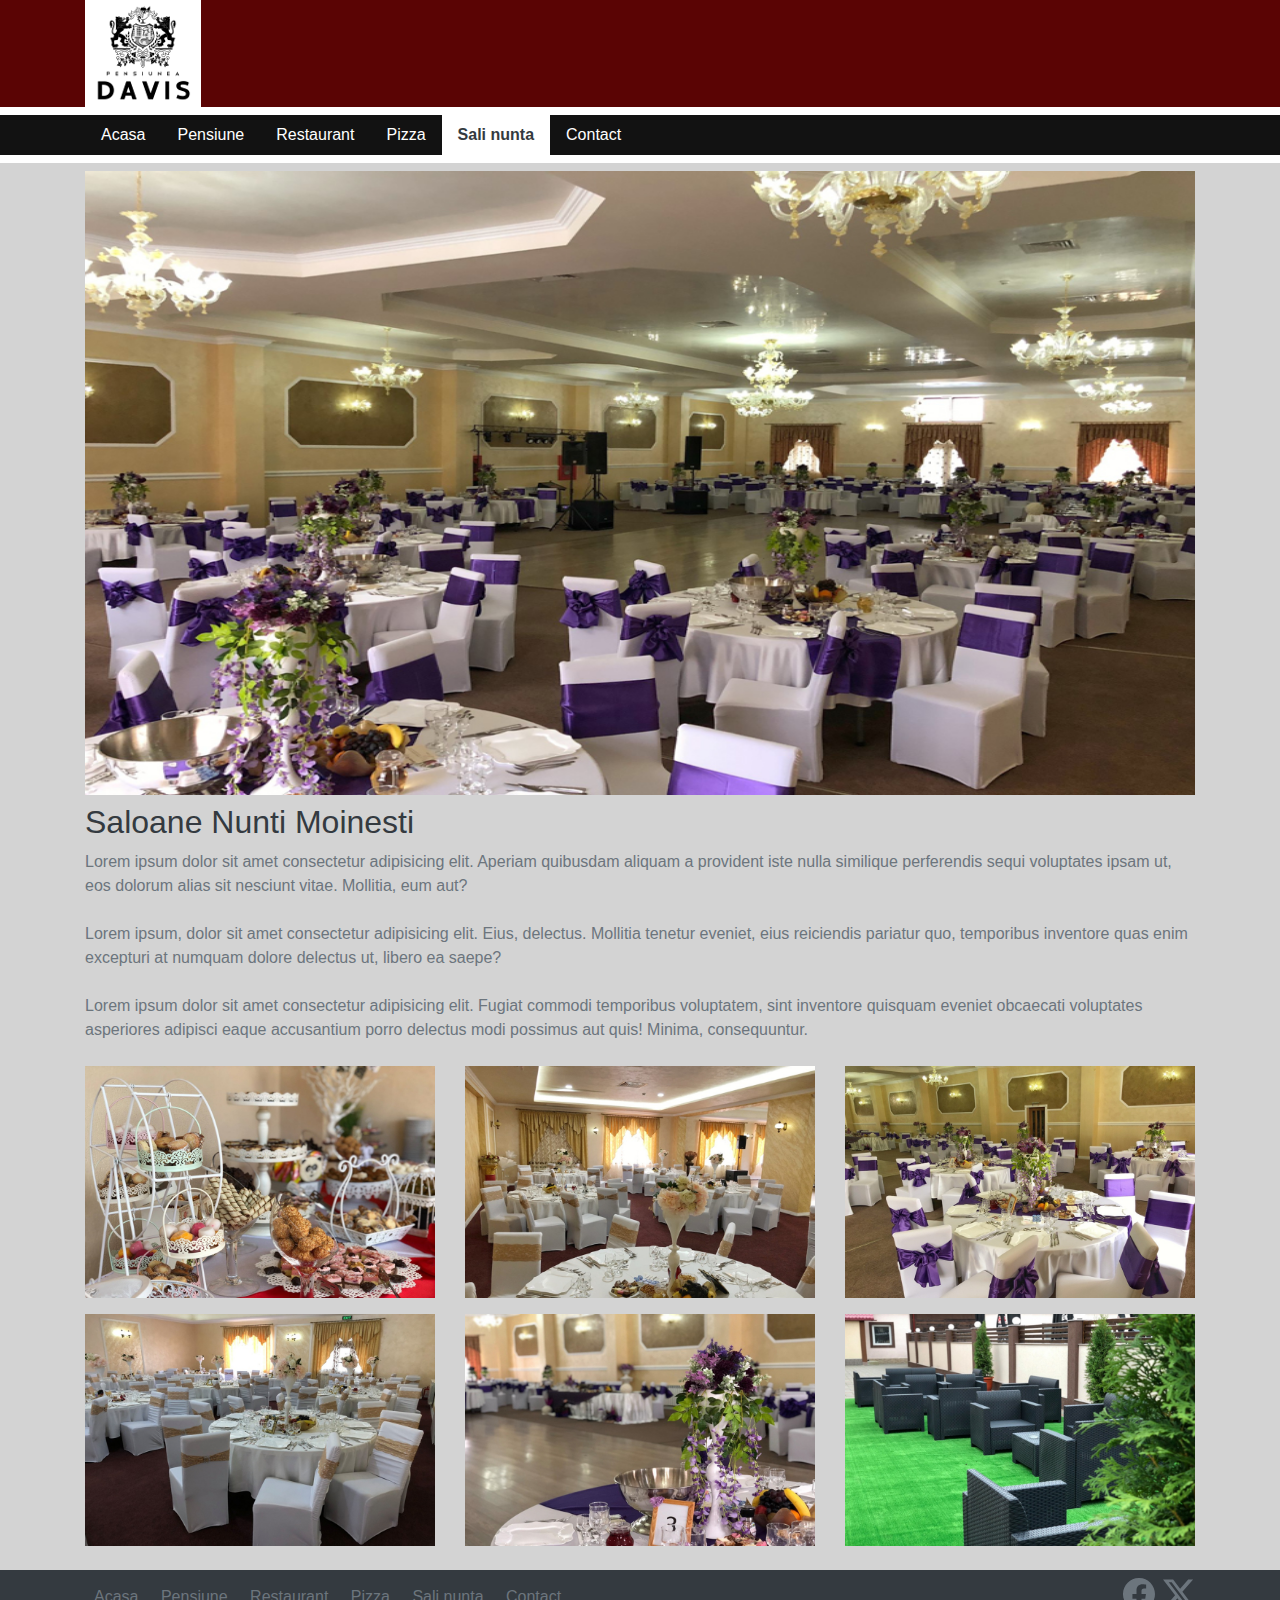
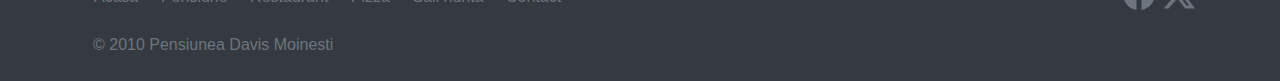
<file: sali-nunta.html>
<!doctype html>
<html lang="en">
  <head>
    <meta charset="utf-8">
    <meta name="viewport" content="width=device-width, initial-scale=1, shrink-to-fit=no">
    <link rel="stylesheet" href="https://cdn.jsdelivr.net/npm/bootstrap@4.0.0/dist/css/bootstrap.min.css" integrity="sha384-Gn5384xqQ1aoWXA+058RXPxPg6fy4IWvTNh0E263XmFcJlSAwiGgFAW/dAiS6JXm" crossorigin="anonymous">
    <link rel="stylesheet" href="style.css">

    <title>Pensiunea Davis</title>
    <link rel="icon" type="image/png" href="images/pensiuneDavis.png">
  </head>
  <body>
    
    <!--IMG-->
    <div style="background-color: rgb(90, 4, 4);">
        <div class="container">
          <a href="index.html">
            <img src="images/pensiuneDavis.png" alt="Pensiunea Davis" class="img-fluid px-2 py-1 bg-white" style="width: 116px; height: 107px;">
          </a>
        </div>
    </div>
    
    <div class="pt-2 bg-white"></div>

    <!--NAVBAR-->
    <nav class="navbar navbar-expand-md navbar-dark py-0" style="background-color: rgba(0, 0, 0, 0.918);">
        <div class="container">
            <button class="navbar-toggler" type="button" data-toggle="collapse" data-target="#navbarNavAltMarkup" aria-controls="navbarNavAltMarkup" aria-expanded="false" aria-label="Toggle navigation">
            <span class="navbar-toggler-icon"></span>
            </button>
            <div class="collapse navbar-collapse" id="navbarNavAltMarkup">
            <div class="navbar-nav">
                <a class="nav-item nav-link text-white px-3" href="index.html">Acasa</a>
                <a class="nav-item nav-link text-white px-3" href="pensiune.html">Pensiune</a>
                <a class="nav-item nav-link text-white px-3" href="restaurant.html">Restaurant</a>
                <a class="nav-item nav-link text-white px-3" href="pizza.html">Pizza</a>
                <a class="nav-item nav-link active px-3 text-dark bg-white text-md-custom font-weight-bold" href="sali-nunta.html">Sali nunta <span class="sr-only">(current)</span></a>
                <a class="nav-item nav-link text-white px-3" href="contact.html">Contact</a>
            </div>
            </div>
        </div>
    </nav>

    <div class="pb-2 bg-white"></div>

    <div class="py-1"></div>

    <!--MAIN-->
    <div class="container">
        <div class="embed-responsive embed-responsive-16by9">
            <img src="images/salon_nunta.jpg" alt="" class="img-fluid w-100 embed-responsive-item">
        </div>

        <h2 class="text-dark mt-2">Saloane Nunti Moinesti</h2>
          <p class="text-secondary mb-4">Lorem ipsum dolor sit amet consectetur adipisicing elit. 
            Aperiam quibusdam aliquam a provident iste nulla similique perferendis sequi voluptates 
            ipsam ut, eos dolorum alias sit nesciunt vitae. Mollitia, eum aut?<br><br>

            Lorem ipsum, dolor sit amet consectetur adipisicing elit. Eius, delectus. Mollitia tenetur 
            eveniet, eius reiciendis pariatur quo, temporibus inventore quas enim excepturi at numquam 
            dolore delectus ut, libero ea saepe?<br><br>

            Lorem ipsum dolor sit amet consectetur adipisicing elit. Fugiat commodi temporibus voluptatem,
             sint inventore quisquam eveniet obcaecati voluptates asperiores adipisci eaque accusantium 
             porro delectus modi possimus aut quis! Minima, consequuntur.
          </p>
    </div>
    
    <!--GALERIE-->
    <div class="container">
        <div class="row">
            <div class="col-sm-6 col-lg-4 mb-3">
                <a href="#" class="image-link" data-toggle="modal" data-target="#imageModal" data-slide-to="0">
                    <img src="images-sali/img1.jpg" alt="Imagine 1" class="img-fluid">
                </a>
            </div>
            <div class="col-sm-6 col-lg-4 mb-3">
                <a href="#" class="image-link" data-toggle="modal" data-target="#imageModal" data-slide-to="1">
                    <img src="images-sali/img2.jpg" alt="Imagine 2" class="img-fluid">
                </a>
            </div>
            <div class="col-sm-6 col-lg-4 mb-3">
                <a href="#" class="image-link" data-toggle="modal" data-target="#imageModal" data-slide-to="2">
                    <img src="images-sali/img3.jpg" alt="Imagine 3" class="img-fluid">
                </a>
            </div>
            <div class="col-sm-6 col-lg-4 mb-3">
                <a href="#" class="image-link" data-toggle="modal" data-target="#imageModal" data-slide-to="3">
                    <img src="images-sali/img4.jpg" alt="Imagine 4" class="img-fluid">
                </a>
            </div>
            <div class="col-sm-6 col-lg-4 mb-3">
                <a href="#" class="image-link" data-toggle="modal" data-target="#imageModal" data-slide-to="4">
                    <img src="images-sali/img5.jpg" alt="Imagine 5" class="img-fluid">
                </a>
            </div>
            <div class="col-sm-6 col-lg-4 mb-3">
                <a href="#" class="image-link" data-toggle="modal" data-target="#imageModal" data-slide-to="5">
                    <img src="images-sali/img6.jpg" alt="Imagine 6" class="img-fluid">
                </a>
            </div>
        </div>
    </div>

    <div class="modal fade" id="imageModal" tabindex="-1" role="dialog" aria-labelledby="imageModalLabel" aria-hidden="true">
        <div class="modal-dialog modal-lg" role="document">
            <div class="modal-content">
            <div class="modal-header">
                <h5 class="modal-title" id="imageModalLabel">Galerie Sali</h5>
                    <button type="button" class="close" data-dismiss="modal" aria-label="Close">
                        <span aria-hidden="true">&times;</span>
                    </button>
            </div>
            <div class="modal-body">
                <div id="carouselExample" class="carousel slide" data-ride="carousel">
                    <div class="carousel-inner">
                        <div class="carousel-item active">
                            <img src="images-sali/img1.jpg" class="d-block w-100" alt="Imagine 1">
                        </div>
                        <div class="carousel-item">
                            <img src="images-sali/img2.jpg" class="d-block w-100" alt="Imagine 2">
                        </div>
                        <div class="carousel-item">
                            <img src="images-sali/img3.jpg" class="d-block w-100" alt="Imagine 3">
                        </div>
                        <div class="carousel-item">
                            <img src="images-sali/img4.jpg" class="d-block w-100" alt="Imagine 4">
                        </div>
                        <div class="carousel-item">
                            <img src="images-sali/img5.jpg" class="d-block w-100" alt="Imagine 5">
                        </div>
                        <div class="carousel-item">
                            <img src="images-sali/img6.jpg" class="d-block w-100" alt="Imagine 6">
                        </div>
                    </div>

                    <a class="carousel-control-prev" href="#carouselExample" role="button" data-slide="prev">
                        <span class="carousel-control-prev-icon" aria-hidden="true"></span>
                        <span class="sr-only">Previous</span>
                    </a>
                    <a class="carousel-control-next" href="#carouselExample" role="button" data-slide="next">
                        <span class="carousel-control-next-icon" aria-hidden="true"></span>
                        <span class="sr-only">Next</span>
                    </a>
                </div>
            </div>
            </div>
        </div>
    </div>

    <div class="py-1"></div>
    
    <!--FOOTER-->
    <div class="bg-dark">
        <div class="container">
            <div class="row align-items-center">
                <div class="col-md-10">
                    <a class="btn btn-link text-secondary px-2" href="index.html" role="button">Acasa</a>
                    <a class="btn btn-link text-secondary px-2" href="pensiune.html" role="button">Pensiune</a>
                    <a class="btn btn-link text-secondary px-2" href="restaurant.html" role="button">Restaurant</a>
                    <a class="btn btn-link text-secondary px-2" href="pizza.html" role="button">Pizza</a>
                    <a class="btn btn-link text-secondary px-2" href="sali-nunta.html" role="button">Sali nunta</a>
                    <a class="btn btn-link text-secondary px-2" href="contact.html" role="button">Contact</a>
                </div>

                <div class="col-md-2 text-md-left text-lg-right">
                    <a href="https://www.facebook.com/PensiuneaDavis/" style="text-decoration: none;" target="_blank">
                        <svg xmlns="http://www.w3.org/2000/svg" width="32" height="32" class="img-fluid text-secondary py-1 m-1" fill="currentColor" class="bi bi-facebook" viewBox="0 0 16 16">
                            <path d="M16 8.049c0-4.446-3.582-8.05-8-8.05C3.58 0-.002 3.603-.002 8.05c0 4.017 2.926 7.347 6.75 7.951v-5.625h-2.03V8.05H6.75V6.275c0-2.017 1.195-3.131 3.022-3.131.876 0 1.791.157 1.791.157v1.98h-1.009c-.993 0-1.303.621-1.303 1.258v1.51h2.218l-.354 2.326H9.25V16c3.824-.604 6.75-3.934 6.75-7.951"/>
                        </svg>
                    </a>
                    <a href="https://twitter.com/" target="_blank">
                        <svg xmlns="http://www.w3.org/2000/svg" width="32" height="32" class="img-fluid text-secondary py-1 my-1" fill="currentColor" class="bi bi-twitter-x" viewBox="0 0 16 16">
                            <path d="M12.6.75h2.454l-5.36 6.142L16 15.25h-4.937l-3.867-5.07-4.425 5.07H.316l5.733-6.57L0 .75h5.063l3.495 4.633L12.601.75Zm-.86 13.028h1.36L4.323 2.145H2.865z"/>
                        </svg>
                    </a>
                </div>
            </div>

            <div class="row">
                <div class="col-12">
                    <p class="text-secondary p-2">&copy; 2010 Pensiunea Davis Moinesti</p>
                </div>
            </div>
        </div>
    </div>
            
    
    <script src="https://code.jquery.com/jquery-3.2.1.slim.min.js" integrity="sha384-KJ3o2DKtIkvYIK3UENzmM7KCkRr/rE9/Qpg6aAZGJwFDMVNA/GpGFF93hXpG5KkN" crossorigin="anonymous"></script>
    <script src="https://cdn.jsdelivr.net/npm/popper.js@1.12.9/dist/umd/popper.min.js" integrity="sha384-ApNbgh9B+Y1QKtv3Rn7W3mgPxhU9K/ScQsAP7hUibX39j7fakFPskvXusvfa0b4Q" crossorigin="anonymous"></script>
    <script src="https://cdn.jsdelivr.net/npm/bootstrap@4.0.0/dist/js/bootstrap.min.js" integrity="sha384-JZR6Spejh4U02d8jOt6vLEHfe/JQGiRRSQQxSfFWpi1MquVdAyjUar5+76PVCmYl" crossorigin="anonymous"></script>
    <script src="script.js" defer></script>
  </body>
</html>
</file>
<file: style.css>
body {
    background-color: lightgray;
}

.custom-carousel .carousel-inner {
    border-radius: 15px;
    overflow: hidden;
}

.custom-carousel .carousel-inner img {
    height: 400px;
    object-fit: cover;
}

.card {
    border-radius: 15px;
}

@media (max-width: 767px) {
    .text-md-custom {
        background-clip: text;
        -webkit-text-fill-color: salmon;
        font-weight: 500;
    }
}

@media (min-width: 992px) and (max-width: 1199px) {
    .custom-carousel .carousel-inner img {
        height: 516px;
    }
}

.font-600 {
    font-weight: 600;
}

@media (max-width: 575px) {
    #imageModal {
        display: none !important;
    }
    .image-link {
        pointer-events: none;
        cursor: default;
    }
}

@media (max-width: 991px) {
    #imageModalPZ {
        display: none !important;
    }
    .image-link-pizza {
        pointer-events: none;
        cursor: default;
    }
}
</file>
